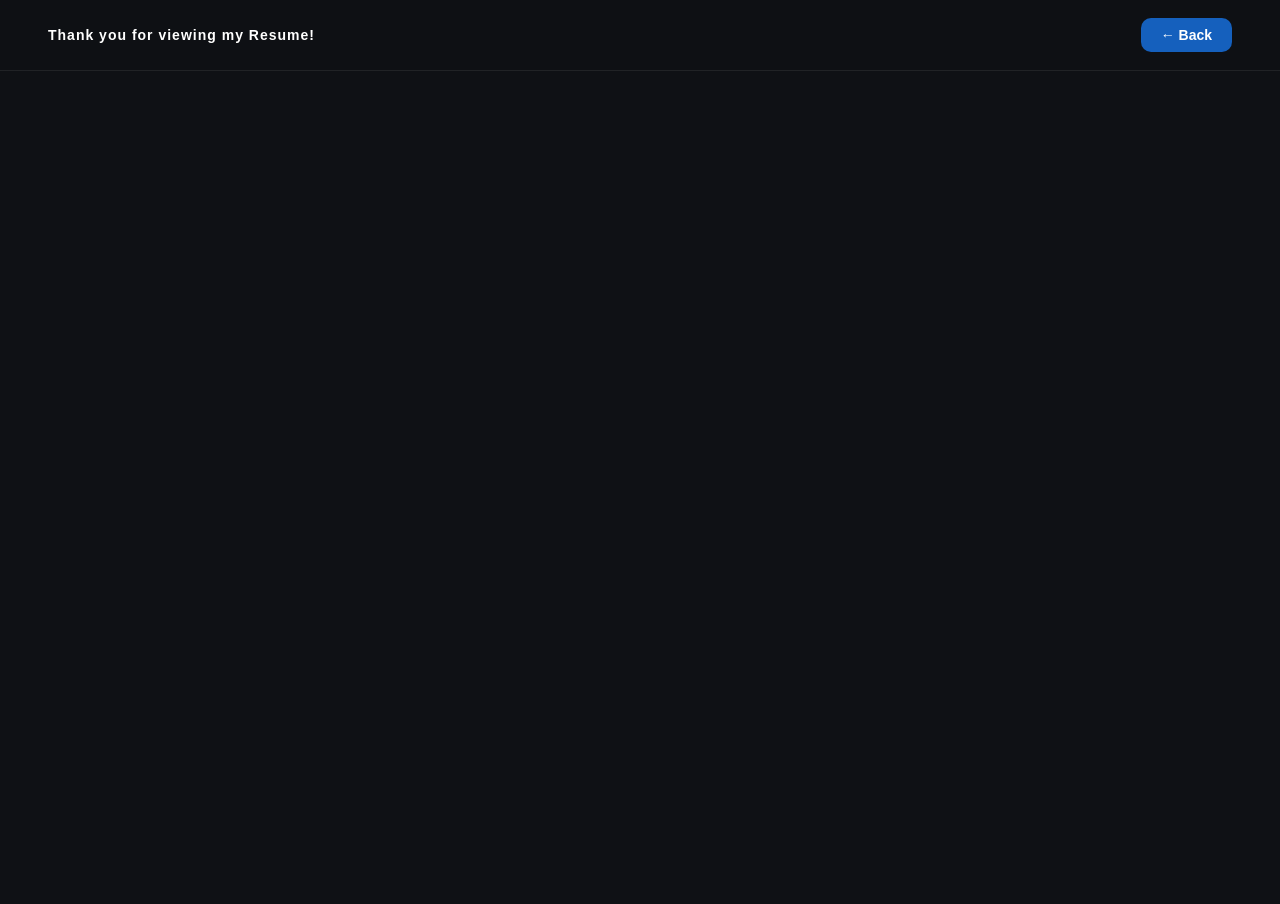
<file: cv.html>
<!DOCTYPE html>
<html lang="en">

<head>
<meta charset="UTF-8">
<meta name="viewport" content="width=device-width, initial-scale=1.0">
<title>Resume | Sim - David Fernandez</title>

<link rel="preconnect" href="https://fonts.googleapis.com">
<link rel="preconnect" href="https://fonts.gstatic.com" crossorigin>

<link href="https://fonts.googleapis.com/css2?family=Bebas+Neue&display=swap" rel="stylesheet">

<link rel="stylesheet" href="styles.css">

<style>

body{
    margin:0;
    background:#0f1115;
    overflow:hidden;
}

.cv-container{
    position:absolute;
    top:0;
    left:0;
    width:100%;
    height:100vh;
    padding-top:60px;
    box-sizing:border-box;
}

iframe{
    width:100%;
    height:100%;
    border:none;
}

</style>

</head>

<body>

<header class="nav">

    <div class="nav-left">
        <span class="nav-greeting">
            Thank you for viewing my Resume!
        </span>
    </div>

    <div class="nav-right">
        <a href="index.html" class="btn-primary nav-back-btn">
            ← Back
        </a>
    </div>

</header>

<div class="cv-container">
    <iframe src="./assets/Fernandez,Sim-David_CV.pdf"></iframe>
</div>

</body>
</html>
</file>
<file: styles.css>
:root{
    --bg:#0f1115;
    --panel:#171a21;
    --panel2:#1c212b;
    --accent:#1560BD;
    --muted:#b8bcc7;
    --border:rgba(255,255,255,.08);
}

/* ================= RESET ================= */

*{
    margin:0;
    padding:0;
    box-sizing:border-box;
    font-family:Arial, Helvetica, sans-serif;
}

html{
    scroll-behavior:smooth;
}

body{
    background:
        radial-gradient(
            circle at top left,
            rgba(21,96,189,.25),
            transparent 40%
        ),
        radial-gradient(
            circle at bottom right,
            rgba(21,96,189,.15),
            transparent 35%
        ),
        #0f1115;

    color:#fff;
    overflow-x:hidden;
}
/* ================= NAV ================= */

.nav{
    position:fixed;
    top:0;
    left:0;
    width:100%;

    display:flex;
    justify-content:space-between;
    align-items:center;

    padding:18px 48px;

    background:rgba(15,17,21,0.55);
    backdrop-filter:blur(16px);
    -webkit-backdrop-filter:blur(16px);

    border-bottom:1px solid rgba(255,255,255,0.08);

    z-index:1000;
}

.nav-greeting{
    font-size:14px;
    font-family:Arial, Helvetica, sans-serif;

    letter-spacing:1px;

    color:#ffffff;

    font-weight:600;
}

.nav-right{
    display:flex;
    align-items:center;
    gap:20px;
}

.nav-right .btn-primary{
    padding:10px 20px;
    font-size:14px;
}

.nav-link{
    text-decoration:none;
    color:#d6d6d6;
    font-size:14px;

    position:relative;

    transition:
        color .3s ease;
}

.nav-link:hover,
.nav-link.active{
    color:var(--accent);
}

.nav-link::after{
    content:"";

    position:absolute;

    left:50%;
    bottom:-8px;

    width:0;
    height:2px;

    background:var(--accent);

    border-radius:999px;

    transform:translateX(-50%);

    transition:width .3s ease;
}

.nav-link:hover::after,
.nav-link.active::after{
    width:100%;
}


.data-flow{
    position:relative;

    display:flex;
    align-items:center;
    justify-content:center;

    gap:28px;
}

.flow-node{
    width:42px;
    height:42px;

    display:flex;
    align-items:center;
    justify-content:center;

    border-radius:50%;

    background:rgba(21,96,189,.12);

    border:1px solid rgba(21,96,189,.25);

    color:var(--accent);
}

.data-dot{
    position:absolute;

    width:8px;
    height:8px;

    border-radius:50%;

    background:var(--accent);

    box-shadow:
        0 0 12px rgba(21,96,189,.9);

    top:50%;
    left:0;

    transform:translateY(-50%);

    animation:dataJourney 4s linear infinite;
}


/* ================= HERO ================= */

.hero{
    min-height:100vh;

    display:flex;
    justify-content:center;
    align-items:center;

    padding:120px 40px 80px;
}

.hero-card{
    width:100%;
    max-width:1700px;

    padding:90px 100px;

    text-align:center;

    border-radius:24px;

    background:rgba(255,255,255,0.06);

    backdrop-filter:blur(18px);
    -webkit-backdrop-filter:blur(18px);

    border:1px solid rgba(255,255,255,0.15);

    box-shadow:
        0 8px 32px rgba(0,0,0,0.35),
        inset 0 1px 0 rgba(255,255,255,0.08);
}

.hero-card{
    position:relative;
    overflow:hidden;
}

.hero-card::before{
    content:"";

    position:absolute;
    top:-50%;
    left:-20%;

    width:300px;
    height:300px;

    background:radial-gradient(
        circle,
        rgba(21,96,189,0.25),
        transparent 70%
    );

    pointer-events:none;
}

.hero-card h1{
    font-size:4rem;
    margin-bottom:20px;
}

.hero-card h2{
    color:var(--accent);
    min-height:40px;
    margin-bottom:25px;
    font-weight:500;
}

.hero-card p{
    max-width:900px;
    margin:0 auto 35px auto;

    color:var(--muted);

    line-height:1.9;
    font-size:1.05rem;
}

/* ================= BUTTON ================= */

.hero-buttons{
    margin-bottom:25px;
}

.btn-primary{
    display:inline-block;

    text-decoration:none;

    background:var(--accent);
    color:#fff;

    padding:14px 30px;

    border-radius:10px;

    font-weight:700;

    transition:.3s ease;
}

.btn-primary:hover{
    transform:translateY(-3px);

    box-shadow:
        0 12px 25px rgba(21,96,189,.35);
}

/* ================= EXPERTISE ================= */

.hero-tags{
    display:flex;
    justify-content:center;
    flex-wrap:wrap;
    gap:25px;
    margin-top:30px;
}

.hero-tags span{
    display:flex;
    align-items:center;
    gap:8px;

    color:#fff;
    font-size:14px;
    font-weight:600;
}

.hero-tags i{
    color:#ffffff !important;
    font-size:16px;
}

.hero-tags span,
.hero-tags span i{
    color:#ffffff !important;
}

.hero-tags span{
    font-weight:400 !important;
}

.hero-badge{
    margin-top:30px;

    color:var(--muted);

    font-size:14px;

    letter-spacing:.5px;
}

/* ================= GENERIC SECTION ================= */

.section{
    min-height:100vh;

    display:flex;
    align-items:center;

    padding:120px 40px;
}

.section-container{
    width:100%;
    max-width:1700px;
    margin:0 auto;
}

.section-title{
    font-size:3rem;
    color:var(--accent);

    margin-bottom:60px;
}

/* ================= ABOUT ================= */

.about-details{
    display:flex;
    justify-content:center;
    align-items:center;
    flex-wrap:wrap;
    gap:28px;
    margin-bottom:50px;
    padding-bottom:30px;
    border-bottom:1px solid rgba(255,255,255,.08);
}

.about-details span,
.about-details a{
    display:flex;

    align-items:center;
    gap:8px;
    color:#fff;
    text-decoration:none;

    font-size:14px;
    font-weight:500;
    transition:.25s ease;
}

.about-details a:hover{
    color:var(--accent);
}

.about-details i{
    color:var(--accent);
    font-size:16px;
}

.about-content{
    max-width:1000px;
    margin:0 auto;

    line-height:2;
    font-size:1.05rem;

    text-align:left;
}

.about-content p{
    margin-bottom:25px;
}


/* ================= PROFESSIONAL ACHIEVEMENT ================= */

.professional-achievement{
    margin-top:30px;
    padding:18px 20px;

    border-left:3px solid var(--accent);

    background:rgba(255,255,255,0.03);

    border-radius:10px;

    backdrop-filter:blur(10px);
    -webkit-backdrop-filter:blur(10px);
}

/* heading */
.professional-achievement h3{
    display:flex;
    align-items:center;
    gap:10px;

    margin-bottom:10px;

    font-size:.95rem;
    font-weight:600;

    color:#fff;
}

/* icon */
.professional-achievement h3 i{
    color:#f5c542;

    text-shadow:
        0 0 6px rgba(245,197,66,0.4),
        0 0 14px rgba(245,197,66,0.2);
}

/* text */
.professional-achievement p{
    font-size:.85rem;
    line-height:1.8;

    color:rgba(255,255,255,0.75);

    margin:0;
}


/* ================= CERTIFICATIONS - 3 COLUMN CENTERED PERFECT ALIGN ================= */

.professional-certifications{
    margin-top:40px;
    padding-top:25px;
    border-top:1px solid rgba(255,255,255,.08);
}

/* title */
.professional-certifications h3{
    display:flex;
    align-items:center;
    gap:10px;

    margin-bottom:18px;

    font-size:.95rem;
    font-weight:600;

    color:#fff;
}

/* GRID */
.cert-grid{
    display:grid;
    grid-template-columns:repeat(3, 1fr);
    gap:14px;
}

/* CARD */
.cert-block{
    position:relative;

    height:150px;

    padding:16px;

    border-radius:12px;

    background:rgba(255,255,255,0.03);
    border:1px solid rgba(255,255,255,0.06);

    display:flex;
    flex-direction:column;

    justify-content:center;   /* vertical center */
    align-items:center;       /* horizontal center */

    text-align:center;
}

/* ICON (top-left fixed) */
.cert-title i{
    position:absolute;
    top:12px;
    left:12px;

    font-size:18px;

    color:var(--accent);

    opacity:0.9;
}

/* TITLE */
.cert-title{
    font-weight:600;
    color:#fff;

    font-size:.82rem;
    line-height:1.3;

    margin-bottom:6px;

    max-width:90%;
}

/* FORCE CENTERING INSIDE FLEX (THIS IS THE KEY FIX) */
.cert-org,
.cert-date{
    width:100%;
    text-align:center;
}

/* ORGANIZATION */
.cert-org{
    color:rgba(255,255,255,0.65);
    font-size:.72rem;
    margin-bottom:4px;
}

/* DATE */
.cert-date{
    color:rgba(255,255,255,0.85);
    font-size:.7rem;
}

/* MOBILE */
@media(max-width:900px){
    .cert-grid{
        grid-template-columns:1fr;
    }
}


/* ================= TIMELINE ================= */

.timeline{
    position:relative;
    margin-left:25px;
}

.timeline::before{
    content:"";

    position:absolute;

    left:10px;
    top:0;
    bottom:0;

    width:2px;

    background:rgba(21,96,189,.4);
}

.timeline-item{
    position:relative;
    margin-bottom:50px;
    padding-left:50px;
}

.timeline-item::before{
    content:"";

    position:absolute;

    left:0;
    top:8px;

    width:22px;
    height:22px;

    border-radius:50%;

    background:var(--accent);
}

.timeline-year{
    color:var(--accent);
    margin-bottom:12px;
    font-weight:700;
}

.timeline-content{
    background:var(--panel);

    border:1px solid var(--border);

    border-radius:18px;

    padding:30px;
}

.timeline-content h3{
    margin-bottom:8px;
}

.company{
    display:block;

    margin-bottom:20px;

    color:var(--muted);
}

.timeline-content ul{
    padding-left:20px;
}

.timeline-content li{
    color:var(--muted);
    margin-bottom:12px;
}

/* ================= ACHIEVEMENTS ================= */

.achievement-grid{
    display:grid;

    grid-template-columns:
    repeat(auto-fit,minmax(250px,1fr));

    gap:25px;
}

.achievement-card{
    background:var(--panel);

    border:1px solid var(--border);

    border-radius:20px;

    padding:30px;

    transition:.3s ease;
}

.achievement-card:hover{
    transform:translateY(-6px);

    border-color:var(--accent);
}

.achievement-card h3{
    margin-bottom:15px;
}

.achievement-card p{
    color:var(--muted);
    line-height:1.7;
}

/* ================= PROJECTS ================= */

.projects-wrapper{
    position:relative;

    display:flex;
    align-items:center;
}

.projects-track{
    display:flex;
    gap:30px;

    overflow-x:auto;
    scroll-behavior:smooth;

    width:100%;

    scrollbar-width:none;
}

.projects-track::-webkit-scrollbar{
    display:none;
}

.project-panel{
    min-width:100%;

    background:rgba(255,255,255,.05);

    backdrop-filter:blur(18px);
    -webkit-backdrop-filter:blur(18px);

    border:1px solid rgba(255,255,255,.12);

    border-radius:28px;

    padding:70px 80px;

    box-shadow:
        0 8px 32px rgba(0,0,0,.35),
        inset 0 1px 0 rgba(255,255,255,.08);
}

.project-image{
    min-height:650px;
}

    display:flex;
    align-items:center;
    justify-content:center;

    margin-bottom:25px;

    border-radius:18px;

    border:2px dashed rgba(255,255,255,.15);

    background:
    linear-gradient(
        180deg,
        rgba(255,255,255,.03),
        rgba(255,255,255,.01)
    );

    color:var(--muted);
}

.project-panel h3{
    font-size:2.4rem;
    margin-bottom:10px;
}


.project-image{
    width:100%;
    margin-bottom:30px;
    border-radius:18px;
    overflow:hidden;
    border:1px solid rgba(255,255,255,.08);
}

.project-image img{
    display:block;
    width:100%;
    height:auto;
}

.project-video{
    padding:0;
    border:none;
    background:none;
    overflow:hidden;
}

.project-video video{
    width:100%;
    height:auto;
    display:block;

    border-radius:20px;

    border:1px solid rgba(255,255,255,.08);
}

.project-info{
    max-width:1300px;
    margin:0 auto;
}

.project-meta{
    color:var(--accent);
    font-size:.9rem;
    font-weight:600;
    margin:12px 0 20px;
}

.project-info p{
    color:var(--muted);
    line-height:1.9;
    margin-bottom:16px;
}


/* ================= ARROWS ================= */

.arrow{
    position:absolute;

    width:55px;
    height:55px;

    border:none;
    border-radius:50%;

    background:rgba(0,0,0,.75);

    color:#fff;

    cursor:pointer;

    z-index:10;

    font-size:22px;

    transition:.25s ease;
}

.arrow:hover{
    background:var(--accent);
}

.left-arrow{
    left:-20px;
}

.right-arrow{
    right:-20px;
}

/* ================= FOOTER ================= */

.footer{
    text-align:center;

    padding:50px 20px;

    color:var(--muted);

    border-top:1px solid var(--border);
}

/* ================= ANIMATION ================= */

.reveal{
    opacity:0;
    transform:translateY(40px);
    transition:.8s ease;
}

.reveal.show{
    opacity:1;
    transform:translateY(0);
}

/* ================= MOBILE ================= */

@media(max-width:900px){

.about-details{
    gap:18px;
}

    .hero-card{
        padding:50px 30px;
    }

    .hero-card h1{
        font-size:2.5rem;
    }

    .section-title{
        font-size:2.2rem;
    }

/* ================= MOBILE NAVBAR ================= */

@media(max-width:900px){

    .nav{
        flex-direction:column;
        gap:12px;

        padding:14px 18px;

        justify-content:center;
        align-items:center;
    }

    /* Row 1 - Greeting */
    .nav-left{
        width:100%;
        text-align:center;
        order:1;
    }

    .nav-greeting{
        display:block;
        font-size:13px;
    }

    /* Row 2 - Data Flow Icons */
    .nav-center{
        width:100%;
        order:2;
    }

    .data-flow{
        gap:18px;
        transform:scale(.9);
    }

    .flow-node{
        width:36px;
        height:36px;
    }

    /* Row 3 - Navigation */
    .nav-right{
        width:100%;
        order:3;

        justify-content:center;
        flex-wrap:wrap;
        gap:16px;
    }

    .nav-link{
        font-size:13px;
    }

}

.hero{
    padding-top:250px;
}    

    .project-image{
        height:250px;
    }

    .arrow{
        width:45px;
        height:45px;
    }
}

.project-panel{
    padding:40px 25px;
}

.project-image{
    min-height:300px;
}


/* ================= CV BACK BUTTON ================= */

.nav-back-btn{
    display:inline-flex;
    align-items:center;
    justify-content:center;

    text-decoration:none;

    background:var(--accent);
    color:#fff !important;

    padding:14px 28px;

    border-radius:10px;

    font-weight:700;

    transition:.3s ease;

    line-height:1;
}

.nav-back-btn:hover{
    transform:translateY(-3px);

    box-shadow:
        0 10px 25px rgba(21,96,189,.35);
}

/* ================= DATA FLOW NAVBAR ================= */

.nav-center{
    flex:1;

    display:flex;
    justify-content:center;
    align-items:center;
}

.data-flow{
    position:relative;

    display:flex;
    align-items:center;
    justify-content:center;

    gap:28px;
}

.flow-node{
    width:42px;
    height:42px;

    display:flex;
    align-items:center;
    justify-content:center;

    border-radius:50%;

    background:rgba(21,96,189,.10);

    border:1px solid rgba(21,96,189,.25);

    color:var(--accent);

    transition:.3s ease;
}

.flow-node:hover{
    transform:translateY(-2px);

    background:rgba(21,96,189,.18);

    border-color:rgba(21,96,189,.45);
}

.flow-node i{
    font-size:16px;
}

.data-dot{
    position:absolute;

    top:50%;
    left:0;

    width:8px;
    height:8px;

    border-radius:50%;

    background:var(--accent);

    transform:translateY(-50%);

    box-shadow:
        0 0 12px rgba(21,96,189,.9);

    animation:dataJourney 4s linear infinite;
}

@keyframes dataJourney{

    0%{
        left:0;
    }

    100%{
        left:210px;
    }

}
</file>
